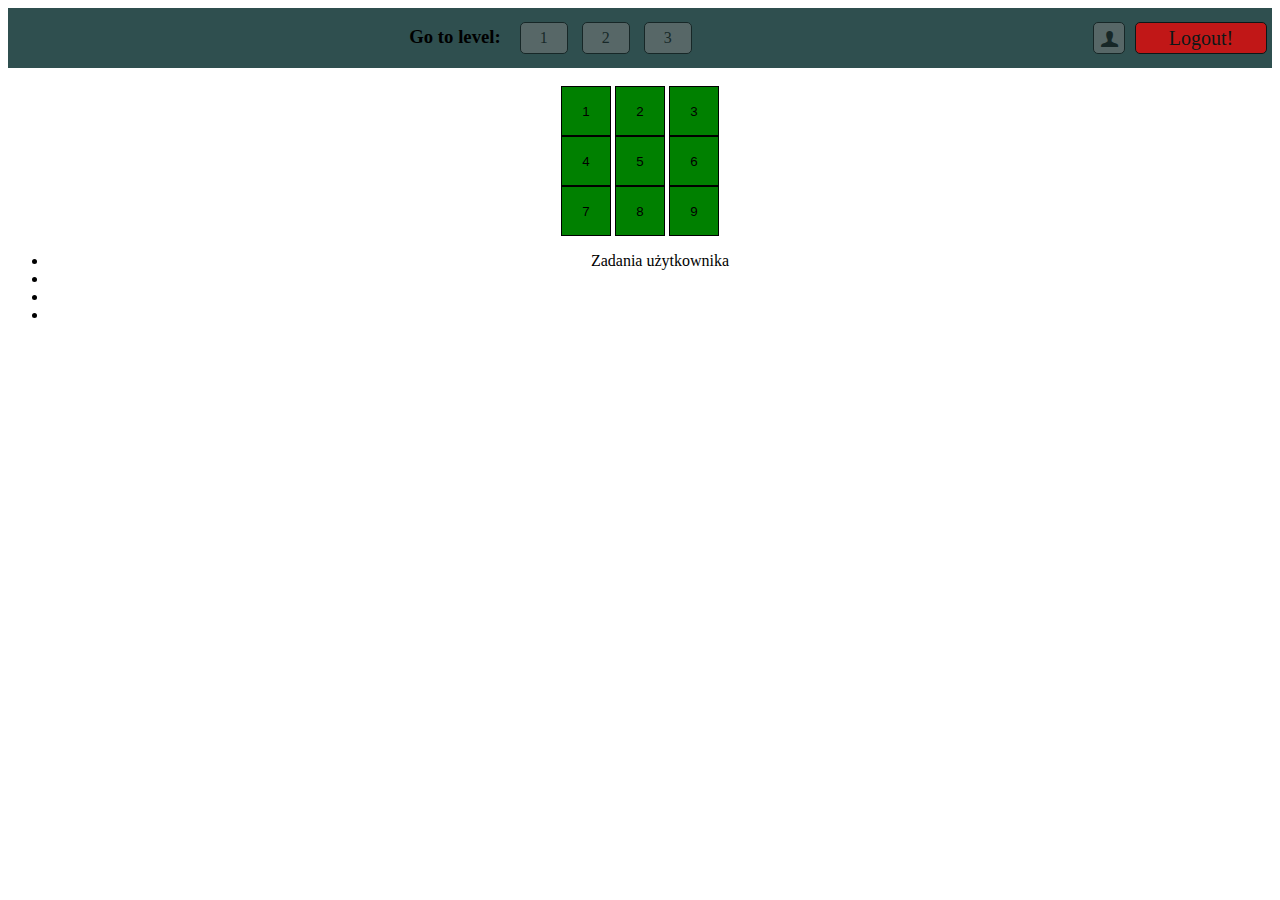
<file: Projekt koncowy/src/main/webapp/index.html>
<!DOCTYPE html>
<html lang="PL-pl">
<head>
    <meta charset="UTF-8">
    <title>Title</title>
    <link rel="stylesheet" href="css/style.css" type="text/css"/>
    <link rel="stylesheet" href="css/fontello-f5aae3d8/css/fontello.css" type="text/css"/>
    <script src="js/jQuery3.3.1.js"></script>
    <script src="js/app.js"></script>
</head>
<body>
    <header>
        <h3>Go to level:</h3>
        <a href="">1</a>
        <a href="">2</a>
        <a href="">3</a>

        <a id="logoutLink" href="/logout">Logout!</a>
        <a id="user" href=""><i class="icon-user-5"></i></a>
    </header>

    <br/>

    <button id="1">1</button>
    <button id="2">2</button>
    <button id="3">3</button><br/>
    <button id="4">4</button>
    <button id="5">5</button>
    <button id="6">6</button><br/>
    <button id="7">7</button>
    <button id="8">8</button>
    <button id="9">9</button><br/>

	<ul>
		<li>Zadania użytkownika</li>
		<li></li>
		<li></li>
		<li></li>
	</ul>
</body>
</html>
</file>
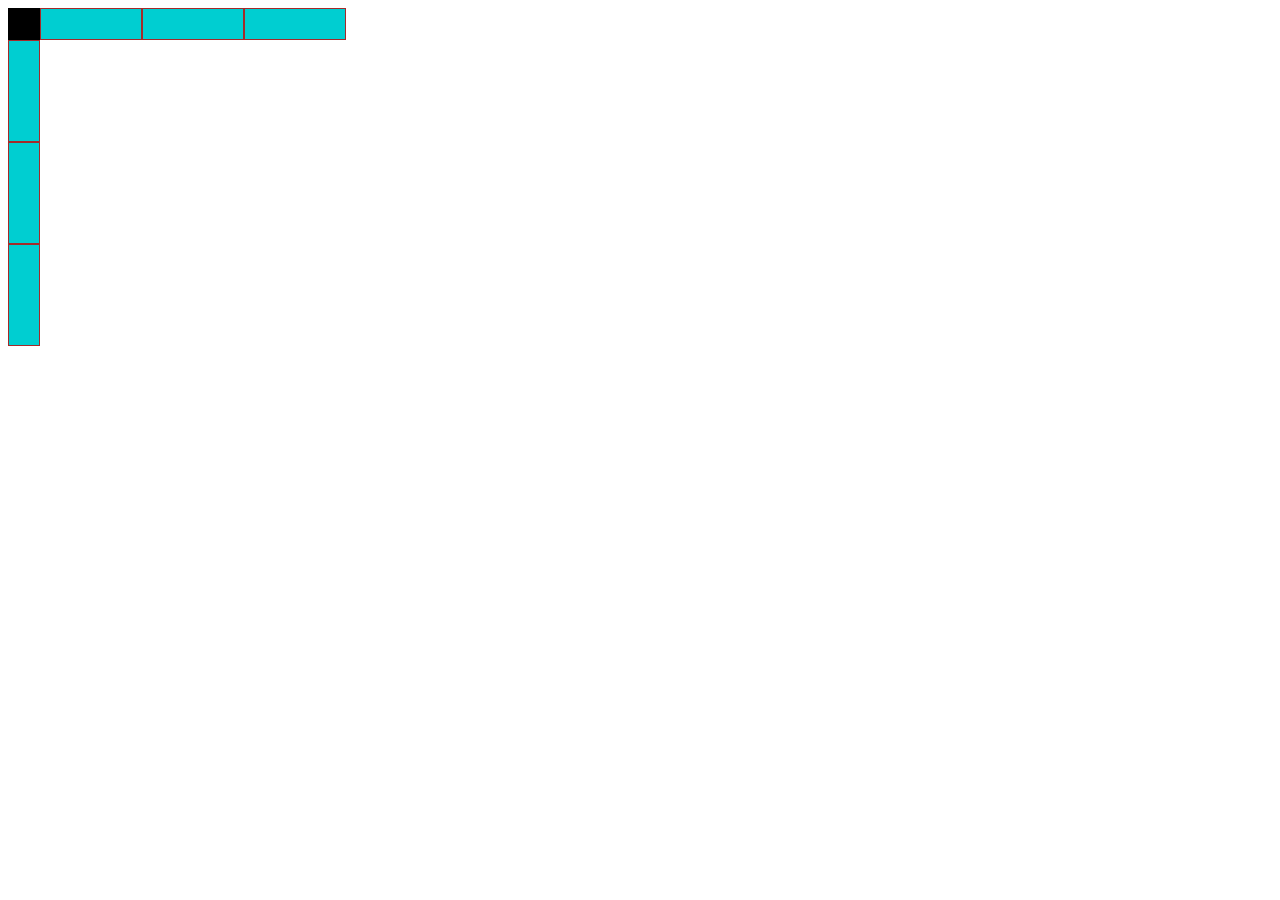
<file: Projekt końcowy/src/main/trash/index.html>
<!DOCTYPE html>
<html lang="PL-pl">
<head>
    <meta charset="UTF-8">
    <title></title>
    <link rel="stylesheet" href="../trash/style.css" type="text/css"/>
    <script src="../webapp/js/jQuery3.3.1.js"></script>
    <script src="../trash/app.js"></script>
</head>
<body>
    <div id="container">
        <div id="emptyBox"></div>
        <ul id="topList">
            <li>
                <ul class="slider">
                    <li class="box"></li>
                    <li class="box"></li>
                    <li class="box"></li>
                </ul>
            </li>
            <li>
                <ul class="slider">
                    <li class="box"></li>
                    <li class="box"></li>
                    <li class="box"></li>
                </ul>
            </li>
            <li>
                <ul class="slider">
                    <li class="box"></li>
                    <li class="box"></li>
                    <li class="box"></li>
                </ul>
            </li>
        </ul>
        <div class="clear"></div>
        <ul id="leftList">
            <li>
                <ul class="slider">
                    <li class="box"></li>
                    <li class="box"></li>
                    <li class="box"></li>
                    <li class="clear"></li>
                </ul>
            </li>
            <li>
                <ul class="slider">
                    <li class="box"></li>
                    <li class="box"></li>
                    <li class="box"></li>
                    <li class="clear"></li>
                </ul>
            </li>
            <li>
                <ul class="slider">
                    <li class="box"></li>
                    <li class="box"></li>
                    <li class="box"></li>
                    <li class="clear"></li>
                </ul>
            </li>
        </ul>
    </div>
</body>
</html>
</file>
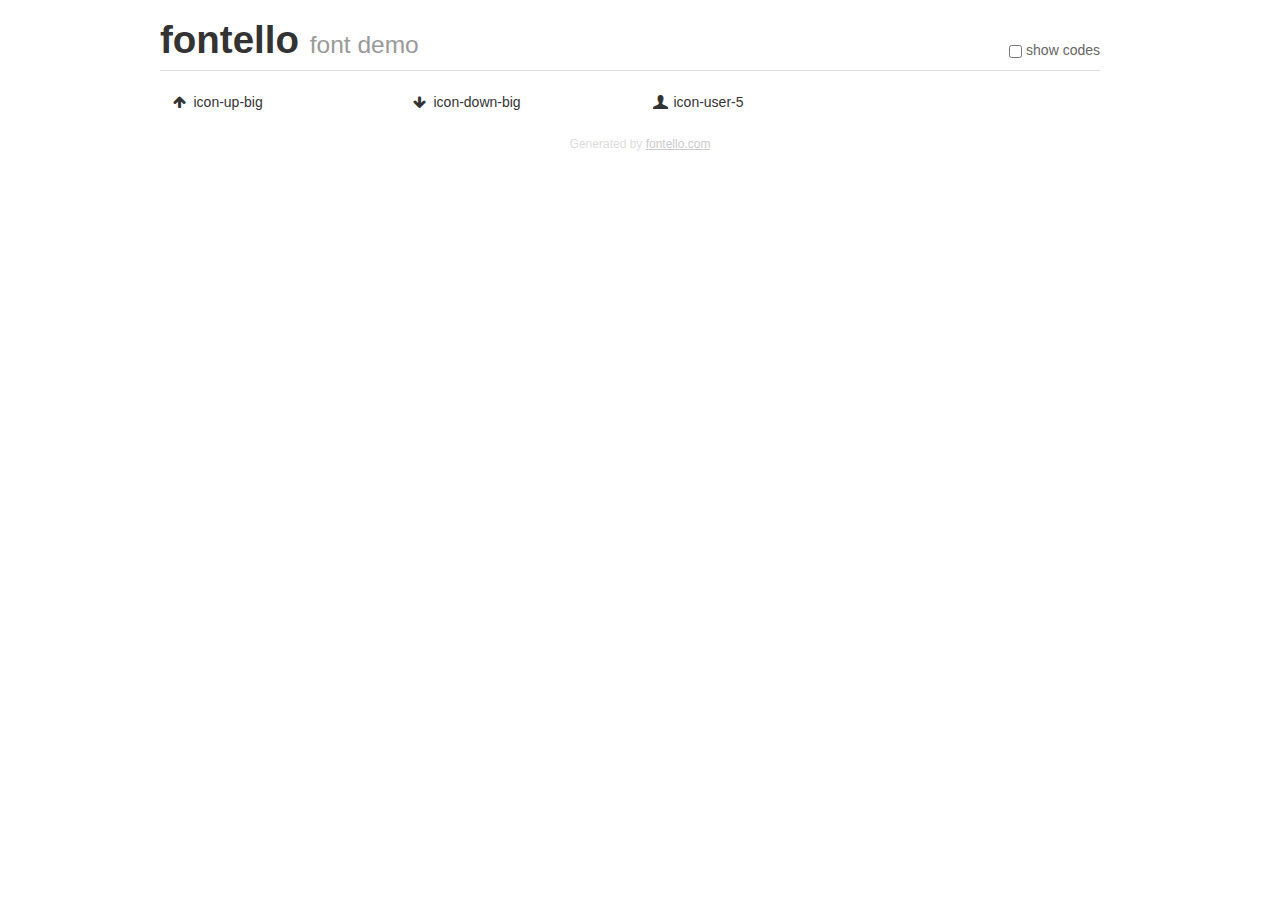
<file: Projekt koncowy/src/main/webapp/css/fontello-972fff05/demo.html>
<!DOCTYPE html>
<html>
  <head><!--[if lt IE 9]><script language="javascript" type="text/javascript" src="//html5shim.googlecode.com/svn/trunk/html5.js"></script><![endif]-->
    <meta charset="UTF-8"><style>/*
 * Bootstrap v2.2.1
 *
 * Copyright 2012 Twitter, Inc
 * Licensed under the Apache License v2.0
 * http://www.apache.org/licenses/LICENSE-2.0
 *
 * Designed and built with all the love in the world @twitter by @mdo and @fat.
 */
.clearfix {
  *zoom: 1;
}
.clearfix:before,
.clearfix:after {
  display: table;
  content: "";
  line-height: 0;
}
.clearfix:after {
  clear: both;
}
html {
  font-size: 100%;
  -webkit-text-size-adjust: 100%;
  -ms-text-size-adjust: 100%;
}
a:focus {
  outline: thin dotted #333;
  outline: 5px auto -webkit-focus-ring-color;
  outline-offset: -2px;
}
a:hover,
a:active {
  outline: 0;
}
button,
input,
select,
textarea {
  margin: 0;
  font-size: 100%;
  vertical-align: middle;
}
button,
input {
  *overflow: visible;
  line-height: normal;
}
button::-moz-focus-inner,
input::-moz-focus-inner {
  padding: 0;
  border: 0;
}
body {
  margin: 0;
  font-family: "Helvetica Neue", Helvetica, Arial, sans-serif;
  font-size: 14px;
  line-height: 20px;
  color: #333;
  background-color: #fff;
}
a {
  color: #08c;
  text-decoration: none;
}
a:hover {
  color: #005580;
  text-decoration: underline;
}
.row {
  margin-left: -20px;
  *zoom: 1;
}
.row:before,
.row:after {
  display: table;
  content: "";
  line-height: 0;
}
.row:after {
  clear: both;
}
[class*="span"] {
  float: left;
  min-height: 1px;
  margin-left: 20px;
}
.container,
.navbar-static-top .container,
.navbar-fixed-top .container,
.navbar-fixed-bottom .container {
  width: 940px;
}
.span12 {
  width: 940px;
}
.span11 {
  width: 860px;
}
.span10 {
  width: 780px;
}
.span9 {
  width: 700px;
}
.span8 {
  width: 620px;
}
.span7 {
  width: 540px;
}
.span6 {
  width: 460px;
}
.span5 {
  width: 380px;
}
.span4 {
  width: 300px;
}
.span3 {
  width: 220px;
}
.span2 {
  width: 140px;
}
.span1 {
  width: 60px;
}
[class*="span"].pull-right,
.row-fluid [class*="span"].pull-right {
  float: right;
}
.container {
  margin-right: auto;
  margin-left: auto;
  *zoom: 1;
}
.container:before,
.container:after {
  display: table;
  content: "";
  line-height: 0;
}
.container:after {
  clear: both;
}
p {
  margin: 0 0 10px;
}
.lead {
  margin-bottom: 20px;
  font-size: 21px;
  font-weight: 200;
  line-height: 30px;
}
small {
  font-size: 85%;
}
h1 {
  margin: 10px 0;
  font-family: inherit;
  font-weight: bold;
  line-height: 20px;
  color: inherit;
  text-rendering: optimizelegibility;
}
h1 small {
  font-weight: normal;
  line-height: 1;
  color: #999;
}
h1 {
  line-height: 40px;
}
h1 {
  font-size: 38.5px;
}
h1 small {
  font-size: 24.5px;
}
body {
  margin-top: 90px;
}
.header {
  position: fixed;
  top: 0;
  left: 50%;
  margin-left: -480px;
  background-color: #fff;
  border-bottom: 1px solid #ddd;
  padding-top: 10px;
  z-index: 10;
}
.footer {
  color: #ddd;
  font-size: 12px;
  text-align: center;
  margin-top: 20px;
}
.footer a {
  color: #ccc;
  text-decoration: underline;
}
.the-icons {
  font-size: 14px;
  line-height: 24px;
}
.switch {
  position: absolute;
  right: 0;
  bottom: 10px;
  color: #666;
}
.switch input {
  margin-right: 0.3em;
}
.codesOn .i-name {
  display: none;
}
.codesOn .i-code {
  display: inline;
}
.i-code {
  display: none;
}
@font-face {
      font-family: 'fontello';
      src: url('./font/fontello.eot?65786809');
      src: url('./font/fontello.eot?65786809#iefix') format('embedded-opentype'),
           url('./font/fontello.woff?65786809') format('woff'),
           url('./font/fontello.ttf?65786809') format('truetype'),
           url('./font/fontello.svg?65786809#fontello') format('svg');
      font-weight: normal;
      font-style: normal;
    }
     
     
    .demo-icon
    {
      font-family: "fontello";
      font-style: normal;
      font-weight: normal;
      speak: none;
     
      display: inline-block;
      text-decoration: inherit;
      width: 1em;
      margin-right: .2em;
      text-align: center;
      /* opacity: .8; */
     
      /* For safety - reset parent styles, that can break glyph codes*/
      font-variant: normal;
      text-transform: none;
     
      /* fix buttons height, for twitter bootstrap */
      line-height: 1em;
     
      /* Animation center compensation - margins should be symmetric */
      /* remove if not needed */
      margin-left: .2em;
     
      /* You can be more comfortable with increased icons size */
      /* font-size: 120%; */
     
      /* Font smoothing. That was taken from TWBS */
      -webkit-font-smoothing: antialiased;
      -moz-osx-font-smoothing: grayscale;
     
      /* Uncomment for 3D effect */
      /* text-shadow: 1px 1px 1px rgba(127, 127, 127, 0.3); */
    }
     </style>
    <link rel="stylesheet" href="css/animation.css"><!--[if IE 7]><link rel="stylesheet" href="css/" + font.fontname + "-ie7.css"><![endif]-->
    <script>
      function toggleCodes(on) {
        var obj = document.getElementById('icons');
      
        if (on) {
          obj.className += ' codesOn';
        } else {
          obj.className = obj.className.replace(' codesOn', '');
        }
      }
      
    </script>
  </head>
  <body>
    <div class="container header">
      <h1>fontello <small>font demo</small></h1>
      <label class="switch">
        <input type="checkbox" onclick="toggleCodes(this.checked)">show codes
      </label>
    </div>
    <div class="container" id="icons">
      <div class="row">
        <div class="the-icons span3" title="Code: 0xe800"><i class="demo-icon icon-up-big">&#xe800;</i> <span class="i-name">icon-up-big</span><span class="i-code">0xe800</span></div>
        <div class="the-icons span3" title="Code: 0xe801"><i class="demo-icon icon-down-big">&#xe801;</i> <span class="i-name">icon-down-big</span><span class="i-code">0xe801</span></div>
        <div class="the-icons span3" title="Code: 0xe804"><i class="demo-icon icon-user-5">&#xe804;</i> <span class="i-name">icon-user-5</span><span class="i-code">0xe804</span></div>
      </div>
    </div>
    <div class="container footer">Generated by <a href="http://fontello.com">fontello.com</a></div>
  </body>
</html>
</file>
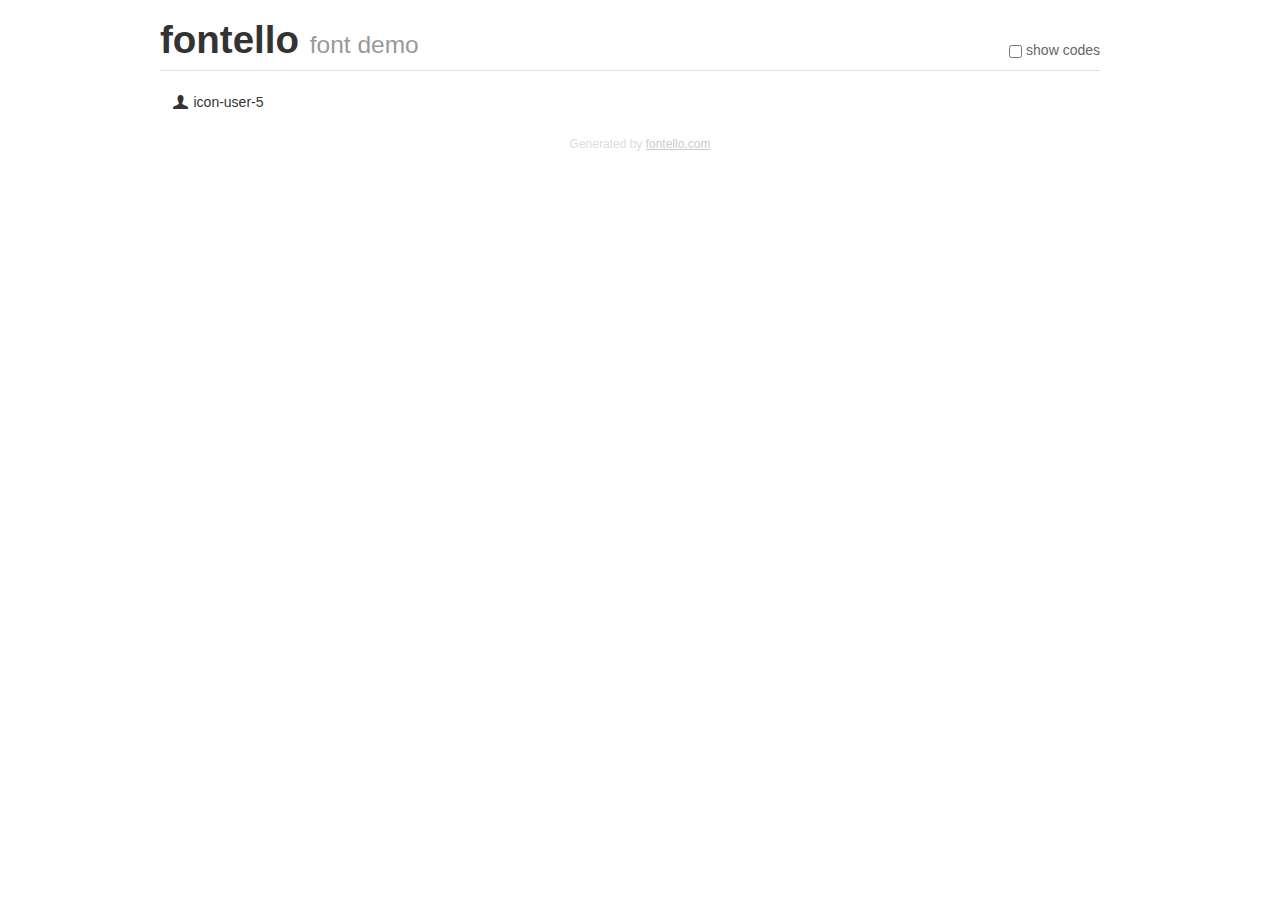
<file: Projekt koncowy/src/main/webapp/css/fontello-f5aae3d8/demo.html>
<!DOCTYPE html>
<html>
  <head><!--[if lt IE 9]><script language="javascript" type="text/javascript" src="//html5shim.googlecode.com/svn/trunk/html5.js"></script><![endif]-->
    <meta charset="UTF-8"><style>/*
 * Bootstrap v2.2.1
 *
 * Copyright 2012 Twitter, Inc
 * Licensed under the Apache License v2.0
 * http://www.apache.org/licenses/LICENSE-2.0
 *
 * Designed and built with all the love in the world @twitter by @mdo and @fat.
 */
.clearfix {
  *zoom: 1;
}
.clearfix:before,
.clearfix:after {
  display: table;
  content: "";
  line-height: 0;
}
.clearfix:after {
  clear: both;
}
html {
  font-size: 100%;
  -webkit-text-size-adjust: 100%;
  -ms-text-size-adjust: 100%;
}
a:focus {
  outline: thin dotted #333;
  outline: 5px auto -webkit-focus-ring-color;
  outline-offset: -2px;
}
a:hover,
a:active {
  outline: 0;
}
button,
input,
select,
textarea {
  margin: 0;
  font-size: 100%;
  vertical-align: middle;
}
button,
input {
  *overflow: visible;
  line-height: normal;
}
button::-moz-focus-inner,
input::-moz-focus-inner {
  padding: 0;
  border: 0;
}
body {
  margin: 0;
  font-family: "Helvetica Neue", Helvetica, Arial, sans-serif;
  font-size: 14px;
  line-height: 20px;
  color: #333;
  background-color: #fff;
}
a {
  color: #08c;
  text-decoration: none;
}
a:hover {
  color: #005580;
  text-decoration: underline;
}
.row {
  margin-left: -20px;
  *zoom: 1;
}
.row:before,
.row:after {
  display: table;
  content: "";
  line-height: 0;
}
.row:after {
  clear: both;
}
[class*="span"] {
  float: left;
  min-height: 1px;
  margin-left: 20px;
}
.container,
.navbar-static-top .container,
.navbar-fixed-top .container,
.navbar-fixed-bottom .container {
  width: 940px;
}
.span12 {
  width: 940px;
}
.span11 {
  width: 860px;
}
.span10 {
  width: 780px;
}
.span9 {
  width: 700px;
}
.span8 {
  width: 620px;
}
.span7 {
  width: 540px;
}
.span6 {
  width: 460px;
}
.span5 {
  width: 380px;
}
.span4 {
  width: 300px;
}
.span3 {
  width: 220px;
}
.span2 {
  width: 140px;
}
.span1 {
  width: 60px;
}
[class*="span"].pull-right,
.row-fluid [class*="span"].pull-right {
  float: right;
}
.container {
  margin-right: auto;
  margin-left: auto;
  *zoom: 1;
}
.container:before,
.container:after {
  display: table;
  content: "";
  line-height: 0;
}
.container:after {
  clear: both;
}
p {
  margin: 0 0 10px;
}
.lead {
  margin-bottom: 20px;
  font-size: 21px;
  font-weight: 200;
  line-height: 30px;
}
small {
  font-size: 85%;
}
h1 {
  margin: 10px 0;
  font-family: inherit;
  font-weight: bold;
  line-height: 20px;
  color: inherit;
  text-rendering: optimizelegibility;
}
h1 small {
  font-weight: normal;
  line-height: 1;
  color: #999;
}
h1 {
  line-height: 40px;
}
h1 {
  font-size: 38.5px;
}
h1 small {
  font-size: 24.5px;
}
body {
  margin-top: 90px;
}
.header {
  position: fixed;
  top: 0;
  left: 50%;
  margin-left: -480px;
  background-color: #fff;
  border-bottom: 1px solid #ddd;
  padding-top: 10px;
  z-index: 10;
}
.footer {
  color: #ddd;
  font-size: 12px;
  text-align: center;
  margin-top: 20px;
}
.footer a {
  color: #ccc;
  text-decoration: underline;
}
.the-icons {
  font-size: 14px;
  line-height: 24px;
}
.switch {
  position: absolute;
  right: 0;
  bottom: 10px;
  color: #666;
}
.switch input {
  margin-right: 0.3em;
}
.codesOn .i-name {
  display: none;
}
.codesOn .i-code {
  display: inline;
}
.i-code {
  display: none;
}
@font-face {
      font-family: 'fontello';
      src: url('./font/fontello.eot?87336106');
      src: url('./font/fontello.eot?87336106#iefix') format('embedded-opentype'),
           url('./font/fontello.woff?87336106') format('woff'),
           url('./font/fontello.ttf?87336106') format('truetype'),
           url('./font/fontello.svg?87336106#fontello') format('svg');
      font-weight: normal;
      font-style: normal;
    }
     
     
    .demo-icon
    {
      font-family: "fontello";
      font-style: normal;
      font-weight: normal;
      speak: none;
     
      display: inline-block;
      text-decoration: inherit;
      width: 1em;
      margin-right: .2em;
      text-align: center;
      /* opacity: .8; */
     
      /* For safety - reset parent styles, that can break glyph codes*/
      font-variant: normal;
      text-transform: none;
     
      /* fix buttons height, for twitter bootstrap */
      line-height: 1em;
     
      /* Animation center compensation - margins should be symmetric */
      /* remove if not needed */
      margin-left: .2em;
     
      /* You can be more comfortable with increased icons size */
      /* font-size: 120%; */
     
      /* Font smoothing. That was taken from TWBS */
      -webkit-font-smoothing: antialiased;
      -moz-osx-font-smoothing: grayscale;
     
      /* Uncomment for 3D effect */
      /* text-shadow: 1px 1px 1px rgba(127, 127, 127, 0.3); */
    }
     </style>
    <link rel="stylesheet" href="css/animation.css"><!--[if IE 7]><link rel="stylesheet" href="css/" + font.fontname + "-ie7.css"><![endif]-->
    <script>
      function toggleCodes(on) {
        var obj = document.getElementById('icons');
      
        if (on) {
          obj.className += ' codesOn';
        } else {
          obj.className = obj.className.replace(' codesOn', '');
        }
      }
      
    </script>
  </head>
  <body>
    <div class="container header">
      <h1>fontello <small>font demo</small></h1>
      <label class="switch">
        <input type="checkbox" onclick="toggleCodes(this.checked)">show codes
      </label>
    </div>
    <div class="container" id="icons">
      <div class="row">
        <div class="the-icons span3" title="Code: 0xe804"><i class="demo-icon icon-user-5">&#xe804;</i> <span class="i-name">icon-user-5</span><span class="i-code">0xe804</span></div>
      </div>
    </div>
    <div class="container footer">Generated by <a href="http://fontello.com">fontello.com</a></div>
  </body>
</html>
</file>
<file: Projekt koncowy/src/main/webapp/css/style.css>
/*game.jsp*/
body{
    text-align: center;
}
table{
    border-collapse: collapse;
    border-spacing: 0px 0px;

    margin-right: auto;
    margin-left: auto;
}
table, td, th{
    border: 1px solid black;
}
.tabDiv{
    display: inline-block;
    width: 300px;
}
button{
    cursor: pointer;
    width: 50px;
    height: 50px;
    background-color: green;
    border: 1px solid black;
}
/*header.jsp*/
header{
    width: 100%;
    height: 60px;
    background-color: darkslategray;
}
header a{
    margin: 14px 5px;
    display: inline-block;
    height: 30px;
    width: 46px;
    background-color: grey;
    border: 1px solid black;
    border-radius: 5px;
    text-align: center;
    text-decoration: none;
    line-height: 30px;
    color: black;
    opacity: 0.5;
    transition: opacity 1s ease-in-out;
}
header a:hover{
    opacity: 1;
    transition: opacity .5s ease-in-out;
}
header h3{
    margin: auto 10px;
    display: inline-block;
}
#user{
    float: right;
    width: 30px;
    height: 30px;

}
#logoutLink, #loginLink, #registerLink{
    width: 130px;
    float: right;
    font-size: 20px;
    background-color:  red;
    opacity: 0.7;
    transition: opacity .5s ease-in-out;
}
#loginLink, #registerLink{
    background-color: green;
}
#logoutLink:hover, #loginLink:hover, #registerLink:hover{
    opacity: 1;
    transition: opacity .5s ease-in-out;
}
/*login.jsp register.jsp*/
.error{
    color: red;
}
.success{
    color: green;
}
</file>
<file: Projekt koncowy/src/main/webapp/css/fontello-f5aae3d8/css/fontello.css>
@font-face {
  font-family: 'fontello';
  src: url('../font/fontello.eot?94390168');
  src: url('../font/fontello.eot?94390168#iefix') format('embedded-opentype'),
       url('../font/fontello.woff2?94390168') format('woff2'),
       url('../font/fontello.woff?94390168') format('woff'),
       url('../font/fontello.ttf?94390168') format('truetype'),
       url('../font/fontello.svg?94390168#fontello') format('svg');
  font-weight: normal;
  font-style: normal;
}
/* Chrome hack: SVG is rendered more smooth in Windozze. 100% magic, uncomment if you need it. */
/* Note, that will break hinting! In other OS-es font will be not as sharp as it could be */
/*
@media screen and (-webkit-min-device-pixel-ratio:0) {
  @font-face {
    font-family: 'fontello';
    src: url('../font/fontello.svg?94390168#fontello') format('svg');
  }
}
*/
 
 [class^="icon-"]:before, [class*=" icon-"]:before {
  font-family: "fontello";
  font-style: normal;
  font-weight: normal;
  speak: none;
 
  display: inline-block;
  text-decoration: inherit;
  width: 1em;
  margin-right: .2em;
  text-align: center;
  /* opacity: .8; */
 
  /* For safety - reset parent styles, that can break glyph codes*/
  font-variant: normal;
  text-transform: none;
 
  /* fix buttons height, for twitter bootstrap */
  line-height: 1em;
 
  /* Animation center compensation - margins should be symmetric */
  /* remove if not needed */
  margin-left: .2em;
 
  /* you can be more comfortable with increased icons size */
  /* font-size: 120%; */
 
  /* Font smoothing. That was taken from TWBS */
  -webkit-font-smoothing: antialiased;
  -moz-osx-font-smoothing: grayscale;
 
  /* Uncomment for 3D effect */
  /* text-shadow: 1px 1px 1px rgba(127, 127, 127, 0.3); */
}
 
.icon-user-5:before { content: '\e804'; margin-top: 8px; } /* '' */
</file>
<file: Projekt końcowy/src/main/trash/style.css>
#emptyBox{
    background-color: black;
    width: 32px;
    height: 32px;
    float: left;
}
.clear{
    clear: both;
}
ul{
    list-style: none;
    padding: 0;
    margin: 0;
}

#topList > li{
    float: left;
    width: 100px;
    height: 30px;
    background-color: darkturquoise;
    border: brown solid 1px;
}
#leftList > li{
    width: 30px;
    height: 100px;
    background-color: darkturquoise;
    border: brown solid 1px;
}
.box{
    width: 100px;
    height: 100px;
    background-color: dimgray;
    border: black solid 1px;
    text-align: center;
    font-size: 50px;
}
#topList > li > ul{
    margin-top: 31px;
    margin-left: -1px;
}
#leftList > li > .slider{
    margin-left: 31px;
    margin-top: -1px;
}
#leftList > li > .slider > .box{
    float: left;
}

ul > li > .slider{
    position: fixed;
    display: none;
}
/*
ul > li:hover > .slider{
    display: block;
}*/
</file>
<file: Projekt koncowy/src/main/webapp/css/fontello-972fff05/css/animation.css>
/*
   Animation example, for spinners
*/
.animate-spin {
  -moz-animation: spin 2s infinite linear;
  -o-animation: spin 2s infinite linear;
  -webkit-animation: spin 2s infinite linear;
  animation: spin 2s infinite linear;
  display: inline-block;
}
@-moz-keyframes spin {
  0% {
    -moz-transform: rotate(0deg);
    -o-transform: rotate(0deg);
    -webkit-transform: rotate(0deg);
    transform: rotate(0deg);
  }

  100% {
    -moz-transform: rotate(359deg);
    -o-transform: rotate(359deg);
    -webkit-transform: rotate(359deg);
    transform: rotate(359deg);
  }
}
@-webkit-keyframes spin {
  0% {
    -moz-transform: rotate(0deg);
    -o-transform: rotate(0deg);
    -webkit-transform: rotate(0deg);
    transform: rotate(0deg);
  }

  100% {
    -moz-transform: rotate(359deg);
    -o-transform: rotate(359deg);
    -webkit-transform: rotate(359deg);
    transform: rotate(359deg);
  }
}
@-o-keyframes spin {
  0% {
    -moz-transform: rotate(0deg);
    -o-transform: rotate(0deg);
    -webkit-transform: rotate(0deg);
    transform: rotate(0deg);
  }

  100% {
    -moz-transform: rotate(359deg);
    -o-transform: rotate(359deg);
    -webkit-transform: rotate(359deg);
    transform: rotate(359deg);
  }
}
@-ms-keyframes spin {
  0% {
    -moz-transform: rotate(0deg);
    -o-transform: rotate(0deg);
    -webkit-transform: rotate(0deg);
    transform: rotate(0deg);
  }

  100% {
    -moz-transform: rotate(359deg);
    -o-transform: rotate(359deg);
    -webkit-transform: rotate(359deg);
    transform: rotate(359deg);
  }
}
@keyframes spin {
  0% {
    -moz-transform: rotate(0deg);
    -o-transform: rotate(0deg);
    -webkit-transform: rotate(0deg);
    transform: rotate(0deg);
  }

  100% {
    -moz-transform: rotate(359deg);
    -o-transform: rotate(359deg);
    -webkit-transform: rotate(359deg);
    transform: rotate(359deg);
  }
}
</file>
<file: Projekt koncowy/src/main/webapp/css/fontello-f5aae3d8/css/animation.css>
/*
   Animation example, for spinners
*/
.animate-spin {
  -moz-animation: spin 2s infinite linear;
  -o-animation: spin 2s infinite linear;
  -webkit-animation: spin 2s infinite linear;
  animation: spin 2s infinite linear;
  display: inline-block;
}
@-moz-keyframes spin {
  0% {
    -moz-transform: rotate(0deg);
    -o-transform: rotate(0deg);
    -webkit-transform: rotate(0deg);
    transform: rotate(0deg);
  }

  100% {
    -moz-transform: rotate(359deg);
    -o-transform: rotate(359deg);
    -webkit-transform: rotate(359deg);
    transform: rotate(359deg);
  }
}
@-webkit-keyframes spin {
  0% {
    -moz-transform: rotate(0deg);
    -o-transform: rotate(0deg);
    -webkit-transform: rotate(0deg);
    transform: rotate(0deg);
  }

  100% {
    -moz-transform: rotate(359deg);
    -o-transform: rotate(359deg);
    -webkit-transform: rotate(359deg);
    transform: rotate(359deg);
  }
}
@-o-keyframes spin {
  0% {
    -moz-transform: rotate(0deg);
    -o-transform: rotate(0deg);
    -webkit-transform: rotate(0deg);
    transform: rotate(0deg);
  }

  100% {
    -moz-transform: rotate(359deg);
    -o-transform: rotate(359deg);
    -webkit-transform: rotate(359deg);
    transform: rotate(359deg);
  }
}
@-ms-keyframes spin {
  0% {
    -moz-transform: rotate(0deg);
    -o-transform: rotate(0deg);
    -webkit-transform: rotate(0deg);
    transform: rotate(0deg);
  }

  100% {
    -moz-transform: rotate(359deg);
    -o-transform: rotate(359deg);
    -webkit-transform: rotate(359deg);
    transform: rotate(359deg);
  }
}
@keyframes spin {
  0% {
    -moz-transform: rotate(0deg);
    -o-transform: rotate(0deg);
    -webkit-transform: rotate(0deg);
    transform: rotate(0deg);
  }

  100% {
    -moz-transform: rotate(359deg);
    -o-transform: rotate(359deg);
    -webkit-transform: rotate(359deg);
    transform: rotate(359deg);
  }
}
</file>
